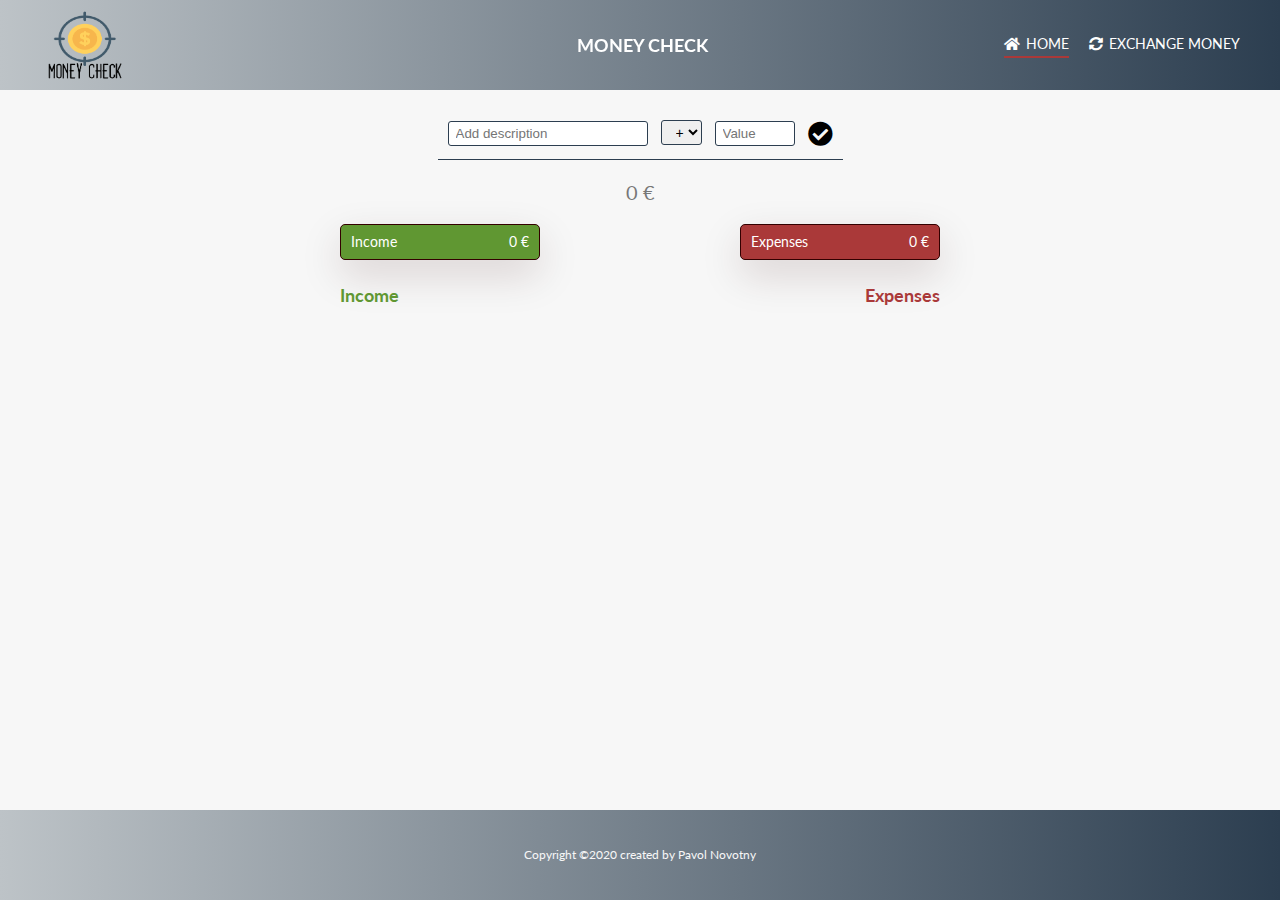
<file: index.html>
<!DOCTYPE html>
<html lang="en">
  <head>
    <meta charset="UTF-8" />
    <meta name="viewport" content="width=device-width, initial-scale=1.0" />

    <link
      href="https://fonts.googleapis.com/css?family=Lato:100,300,400,700,900"
      rel="stylesheet"
    />
    <link rel="stylesheet" href="./css/icons.css" />
    <!-- <link rel="stylesheet" href="css/icon-font.css" /> -->
    <link rel="stylesheet" href="./sass/main.css" />
    <link rel="shortcut icon" type="image/png" href="img/favicon.png" />
    <link
      rel="stylesheet"
      href="https://cdnjs.cloudflare.com/ajax/libs/font-awesome/5.13.0/css/all.min.css"
    />

    <title>Money Check</title>
  </head>
  <body>
    
    <header class="header">      
      <div class="header__logo" >
        <img src="./img/lo.png" class="header__logo--pic" alt="">
      </div>
      <div class="header__title">
        <h2 class="heading-primary">Money Check</h2>
      </div>     
        <nav class="header__nav" >
          <ul class="header__nav--list">
            <li class="header__nav--item active "><a class="header__nav--link" href="./index.html"><i class="fas fa-home header__nav--icon"></i>Home</a></li>
            <li class="header__nav--item "><a class="header__nav--link" href="./exchangeMoney.html"><i class="fas fa-sync-alt header__nav--icon"></i>Exchange money</a></li>           
          </ul>
        </nav>
      
      
    </header>

    <main>
      <div class="story">
        <!-- upper buttons -->
          <div class="upper">
            <div class="ctrl">
              <div class="ctrl__wrapper">
                <input type="text" class="ctrl__item" placeholder="Add description">
                <select class="ctrl__type">
                  <option value="inc" selected>+</option>
                  <option value="exp">-</option>
              </select>
                <input type="number" class="ctrl__value" placeholder="Value">
                <button class="ctrl__btn"><i class="fas fa-check-circle"></i></button>

              </div>
            </div>
          </div> 
          <!-- middle total and total exp and total inc -->
          <div class="middle">
            <div class="calc">
              <div class="calc__value"> 0 €</div>
            </div>  
          <div class="middle__bottom">
            <div class="calc__income">
              <div class="calc__income--text">Income</div>
              <div class="calc__income--value">0 €</div>            
            </div> 
            
            <div class="calc__expenses">
              <div class="calc__expenses--text">Expenses</div>
              <div class="calc__expenses--value">0 €</div>            
            </div> 
         </div>           
         </div>
         <!-- bottom - items -->
         <div class="bottom">
          <!-- income -->
          <div class="income">
            <h2 class="income__heading">Income</h2>

            <div class="income__list">

              <!-- <div class="item" id="income-0">
                <div class="item__description">Salary</div>                
                <div class="item__value">+ 2,100.00</div>
                <button class="item__delete">
                  <i class="fas fa-trash-alt"></i>
                </button>
                  
                </div>  
                
                
                <div class="item" id="income-0">
                  <div class="item__description">Salary</div>                
                  <div class="item__value">+ 2,100.00</div>
                  <button class="item__delete">
                    <i class="fas fa-trash-alt"></i>
                  </button>                
                </div> -->
              </div>

              

            </div>
          
          <!-- espense -->
          <div class="expense">
            <h2 class="expense__heading">Expenses</h2>

            <div class="expense__list">

              <!-- <div class="item" id="expense-0">
                <div class="item__description">Salary</div>                
                <div class="item__value">- 2,100.00</div>
                <button class="item__delete">
                  <i class="fas fa-trash-alt"></i>
                </button>                
              </div>

              <div class="item" id="expense-0">
                <div class="item__description">Salary</div>                
                <div class="item__value">- 2,100.00</div>
                <button class="item__delete">
                  <i class="fas fa-trash-alt"></i>
                </button>               
              </div> -->


            </div>
          </div>
         </div>
          
          






        </div>
        </div>
    </main>
     
    <footer class="footer" > 
                  
       <p class="footer__text">Copyright ©2020 created by Pavol Novotny</p>
                         
    </footer>
  

    <script src="./script.js"></script>
  </body>
</html>
</file>
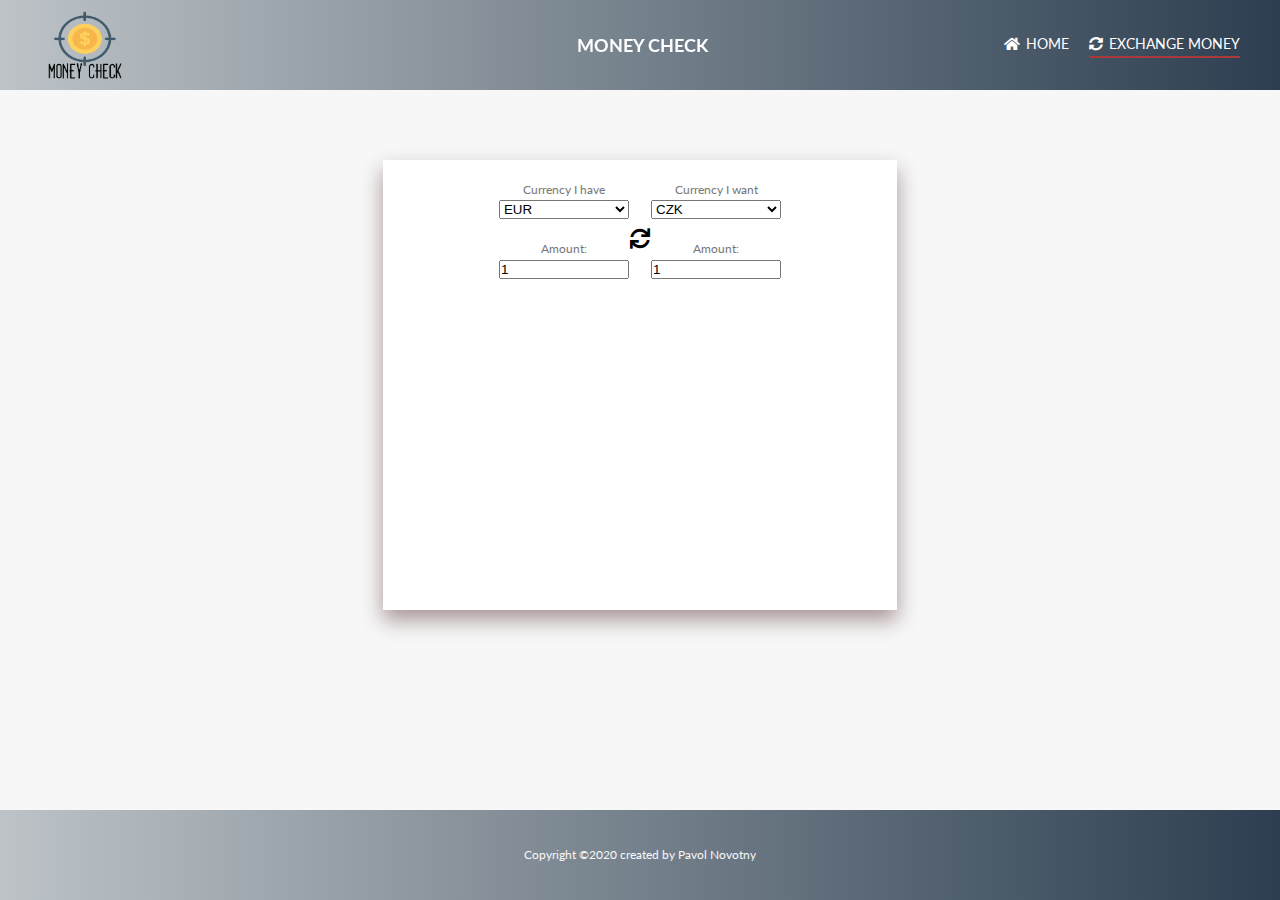
<file: exchangeMoney.html>
<!DOCTYPE html>
<html lang="en">
  <head>
    <meta charset="UTF-8" />
    <meta name="viewport" content="width=device-width, initial-scale=1.0" />

    <link
      href="https://fonts.googleapis.com/css?family=Lato:100,300,400,700,900"
      rel="stylesheet"
    />
    <link rel="stylesheet" href="./css/icons.css" />
    <!-- <link rel="stylesheet" href="css/icon-font.css" /> -->
    <link rel="stylesheet" href="./sass/main.css" />
    <link rel="shortcut icon" type="image/png" href="img/favicon.png" />
    <link
      rel="stylesheet"
      href="https://cdnjs.cloudflare.com/ajax/libs/font-awesome/5.13.0/css/all.min.css"
    />

    <title>Exchange calculator</title>
  </head>
  <body>
    
    <header class="header">      
      <div class="header__logo" >
        <img src="./img/lo.png" class="header__logo--pic" alt="">
      </div>
      <div class="header__title">
        <h2 class="heading-primary">Money Check</h2>
      </div>     
        <nav class="header__nav" >
          <ul class="header__nav--list">
            <li class="header__nav--item"><a class="header__nav--link" href="./index.html"><i class="fas fa-home header__nav--icon"></i>Home</a></li>
            <li class="header__nav--item active"><a class="header__nav--link" href="./exchangeMoney.html"><i class="fas fa-sync-alt header__nav--icon"></i>Exchange money</a></li>           
          </ul>
        </nav>
            
    </header>

    <main>
     <div class="story">
       <div class="exchanger">
        <!-- <div class="pic">
          <img class="pik" src="./img/abundance-bank-bank-notes-bills-259132.jpg" alt="">
        </div> -->
        <div class="container">
          <div class="container__left">
            <label class="container__left--label" for="option-one">Currency I have</label>
            <select  class="container__left--input" id="option-one">
              <option value="AED">AED</option>
              <option value="ARS">ARS</option>
              <option value="AUD">AUD</option>
              <option value="BGN">BGN</option>
              <option value="BRL">BRL</option>
              <option value="BSD">BSD</option>
              <option value="CAD">CAD</option>
              <option value="CHF">CHF</option>
              <option value="CLP">CLP</option>
              <option value="CNY">CNY</option>
              <option value="COP">COP</option>
              <option value="CZK">CZK</option>
              <option value="DKK">DKK</option>
              <option value="DOP">DOP</option>
              <option value="EGP">EGP</option>
              <option value="EUR" selected>EUR</option>
              <option value="FJD">FJD</option>
              <option value="GBP">GBP</option>
              <option value="GTQ">GTQ</option>
              <option value="HKD">HKD</option>
              <option value="HRK">HRK</option>
              <option value="HUF">HUF</option>
              <option value="IDR">IDR</option>
              <option value="ILS">ILS</option>
              <option value="INR">INR</option>
              <option value="ISK">ISK</option>
              <option value="JPY">JPY</option>
              <option value="KRW">KRW</option>
              <option value="KZT">KZT</option>
              <option value="MXN">MXN</option>
              <option value="MYR">MYR</option>
              <option value="NOK">NOK</option>
              <option value="NZD">NZD</option>
              <option value="PAB">PAB</option>
              <option value="PEN">PEN</option>
              <option value="PHP">PHP</option>
              <option value="PKR">PKR</option>
              <option value="PLN">PLN</option>
              <option value="PYG">PYG</option>
              <option value="RON">RON</option>
              <option value="RUB">RUB</option>
              <option value="SAR">SAR</option>
              <option value="SEK">SEK</option>
              <option value="SGD">SGD</option>
              <option value="THB">THB</option>
              <option value="TRY">TRY</option>
              <option value="TWD">TWD</option>
              <option value="UAH">UAH</option>
              <option value="USD" >USD</option>
              <option value="UYU">UYU</option>
              <option value="VND">VND</option>
              <option value="ZAR">ZAR</option>
            </select>
            <label class="container__left--label" for="value-one">Amount:</label>
            <input class="container__left--input" type="number" id="value-one" value="1" />
          </div>
          <div class="container__middle">
            <button class="btn" id="button"><i class="fas fa-sync"></i>
              
            </button>
          </div>
          <div class="container__right">
            <label class="container__right--label" for="option-two">Currency I want</label>
            <select class="container__left--input"  id="option-two">
              <option value="AED">AED</option>
              <option value="ARS">ARS</option>
              <option value="AUD">AUD</option>
              <option value="BGN">BGN</option>
              <option value="BRL">BRL</option>
              <option value="BSD">BSD</option>
              <option value="CAD">CAD</option>
              <option value="CHF">CHF</option>
              <option value="CLP">CLP</option>
              <option value="CNY">CNY</option>
              <option value="COP">COP</option>
              <option value="CZK" selected>CZK</option>
              <option value="DKK">DKK</option>
              <option value="DOP">DOP</option>
              <option value="EGP">EGP</option>
              <option value="EUR" >EUR</option>
              <option value="FJD">FJD</option>
              <option value="GBP">GBP</option>
              <option value="GTQ">GTQ</option>
              <option value="HKD">HKD</option>
              <option value="HRK">HRK</option>
              <option value="HUF">HUF</option>
              <option value="IDR">IDR</option>
              <option value="ILS">ILS</option>
              <option value="INR">INR</option>
              <option value="ISK">ISK</option>
              <option value="JPY">JPY</option>
              <option value="KRW">KRW</option>
              <option value="KZT">KZT</option>
              <option value="MXN">MXN</option>
              <option value="MYR">MYR</option>
              <option value="NOK">NOK</option>
              <option value="NZD">NZD</option>
              <option value="PAB">PAB</option>
              <option value="PEN">PEN</option>
              <option value="PHP">PHP</option>
              <option value="PKR">PKR</option>
              <option value="PLN">PLN</option>
              <option value="PYG">PYG</option>
              <option value="RON">RON</option>
              <option value="RUB">RUB</option>
              <option value="SAR">SAR</option>
              <option value="SEK">SEK</option>
              <option value="SGD">SGD</option>
              <option value="THB">THB</option>
              <option value="TRY">TRY</option>
              <option value="TWD">TWD</option>
              <option value="UAH">UAH</option>
              <option value="USD" >USD</option>
              <option value="UYU">UYU</option>
              <option value="VND">VND</option>
              <option value="ZAR">ZAR</option>
            </select>
            <label class="container__left--label" for="value-two">Amount:</label>
            <input class="container__right--input"  type="number" id="value-two" value="1" />
            
          </div>
          
        </div>    
        <div class="rate" id="rate"></div>
        <div class="date" id="date"></div>
      </div>
  
        

    </div>
        
    </main>
     
    <footer class="footer" > 
                  
      <p class="footer__text">Copyright ©2020 created by Pavol Novotny</p>
                        
   </footer>

    <script src="./exchange.js"></script>
  

    
  </body>
</html>
</file>
<file: css/icons.css>
@charset "UTF-8";

@font-face {
  font-family: "linea-basic-elaboration-10";
  src: url("fonts/linea-basic-elaboration-10.eot");
  src: url("fonts/linea-basic-elaboration-10.eot?#iefix")
      format("embedded-opentype"),
    url("fonts/linea-basic-elaboration-10.woff") format("woff"),
    url("fonts/linea-basic-elaboration-10.ttf") format("truetype"),
    url("fonts/linea-basic-elaboration-10.svg#linea-basic-elaboration-10")
      format("svg");
  font-weight: normal;
  font-style: normal;
}

[data-icon]:before {
  font-family: "linea-basic-elaboration-10" !important;
  content: attr(data-icon);
  font-style: normal !important;
  font-weight: normal !important;
  font-variant: normal !important;
  text-transform: none !important;

  line-height: 1;
  -webkit-font-smoothing: antialiased;
  -moz-osx-font-smoothing: grayscale;
}

[class^="icon-"]:before,
[class*=" icon-"]:before {
  font-family: "linea-basic-elaboration-10" !important;
  font-style: normal !important;
  font-weight: normal !important;
  font-variant: normal !important;
  text-transform: none !important;

  line-height: 1;
  -webkit-font-smoothing: antialiased;
  -moz-osx-font-smoothing: grayscale;
}

.icon-basic-elaboration-bookmark-checck:before {
  content: "a";
}
.icon-basic-elaboration-bookmark-minus:before {
  content: "b";
}
.icon-basic-elaboration-bookmark-plus:before {
  content: "c";
}
.icon-basic-elaboration-bookmark-remove:before {
  content: "d";
}
.icon-basic-elaboration-briefcase-check:before {
  content: "e";
}
.icon-basic-elaboration-briefcase-download:before {
  content: "f";
}
.icon-basic-elaboration-briefcase-flagged:before {
  content: "g";
}
.icon-basic-elaboration-briefcase-minus:before {
  content: "h";
}
.icon-basic-elaboration-briefcase-plus:before {
  content: "i";
}
.icon-basic-elaboration-briefcase-refresh:before {
  content: "j";
}
.icon-basic-elaboration-briefcase-remove:before {
  content: "k";
}
.icon-basic-elaboration-briefcase-search:before {
  content: "l";
}
.icon-basic-elaboration-briefcase-star:before {
  content: "m";
}
.icon-basic-elaboration-briefcase-upload:before {
  content: "n";
}
.icon-basic-elaboration-browser-check:before {
  content: "o";
}
.icon-basic-elaboration-browser-download:before {
  content: "p";
}
.icon-basic-elaboration-browser-minus:before {
  content: "q";
}
.icon-basic-elaboration-browser-plus:before {
  content: "r";
}
.icon-basic-elaboration-browser-refresh:before {
  content: "s";
}
.icon-basic-elaboration-browser-remove:before {
  content: "t";
}
.icon-basic-elaboration-browser-search:before {
  content: "u";
}
.icon-basic-elaboration-browser-star:before {
  content: "v";
}
.icon-basic-elaboration-browser-upload:before {
  content: "w";
}
.icon-basic-elaboration-calendar-check:before {
  content: "x";
}
.icon-basic-elaboration-calendar-cloud:before {
  content: "y";
}
.icon-basic-elaboration-calendar-download:before {
  content: "z";
}
.icon-basic-elaboration-calendar-empty:before {
  content: "A";
}
.icon-basic-elaboration-calendar-flagged:before {
  content: "B";
}
.icon-basic-elaboration-calendar-heart:before {
  content: "C";
}
.icon-basic-elaboration-calendar-minus:before {
  content: "D";
}
.icon-basic-elaboration-calendar-next:before {
  content: "E";
}
.icon-basic-elaboration-calendar-noaccess:before {
  content: "F";
}
.icon-basic-elaboration-calendar-pencil:before {
  content: "G";
}
.icon-basic-elaboration-calendar-plus:before {
  content: "H";
}
.icon-basic-elaboration-calendar-previous:before {
  content: "I";
}
.icon-basic-elaboration-calendar-refresh:before {
  content: "J";
}
.icon-basic-elaboration-calendar-remove:before {
  content: "K";
}
.icon-basic-elaboration-calendar-search:before {
  content: "L";
}
.icon-basic-elaboration-calendar-star:before {
  content: "M";
}
.icon-basic-elaboration-calendar-upload:before {
  content: "N";
}
.icon-basic-elaboration-cloud-check:before {
  content: "O";
}
.icon-basic-elaboration-cloud-download:before {
  content: "P";
}
.icon-basic-elaboration-cloud-minus:before {
  content: "Q";
}
.icon-basic-elaboration-cloud-noaccess:before {
  content: "R";
}
.icon-basic-elaboration-cloud-plus:before {
  content: "S";
}
.icon-basic-elaboration-cloud-refresh:before {
  content: "T";
}
.icon-basic-elaboration-cloud-remove:before {
  content: "U";
}
.icon-basic-elaboration-cloud-search:before {
  content: "V";
}
.icon-basic-elaboration-cloud-upload:before {
  content: "W";
}
.icon-basic-elaboration-document-check:before {
  content: "X";
}
.icon-basic-elaboration-document-cloud:before {
  content: "Y";
}
.icon-basic-elaboration-document-download:before {
  content: "Z";
}
.icon-basic-elaboration-document-flagged:before {
  content: "0";
}
.icon-basic-elaboration-document-graph:before {
  content: "1";
}
.icon-basic-elaboration-document-heart:before {
  content: "2";
}
.icon-basic-elaboration-document-minus:before {
  content: "3";
}
.icon-basic-elaboration-document-next:before {
  content: "4";
}
.icon-basic-elaboration-document-noaccess:before {
  content: "5";
}
.icon-basic-elaboration-document-note:before {
  content: "6";
}
.icon-basic-elaboration-document-pencil:before {
  content: "7";
}
.icon-basic-elaboration-document-picture:before {
  content: "8";
}
.icon-basic-elaboration-document-plus:before {
  content: "9";
}
.icon-basic-elaboration-document-previous:before {
  content: "!";
}
.icon-basic-elaboration-document-refresh:before {
  content: '"';
}
.icon-basic-elaboration-document-remove:before {
  content: "#";
}
.icon-basic-elaboration-document-search:before {
  content: "$";
}
.icon-basic-elaboration-document-star:before {
  content: "%";
}
.icon-basic-elaboration-document-upload:before {
  content: "&";
}
.icon-basic-elaboration-folder-check:before {
  content: "'";
}
.icon-basic-elaboration-folder-cloud:before {
  content: "(";
}
.icon-basic-elaboration-folder-document:before {
  content: ")";
}
.icon-basic-elaboration-folder-download:before {
  content: "*";
}
.icon-basic-elaboration-folder-flagged:before {
  content: "+";
}
.icon-basic-elaboration-folder-graph:before {
  content: ",";
}
.icon-basic-elaboration-folder-heart:before {
  content: "-";
}
.icon-basic-elaboration-folder-minus:before {
  content: ".";
}
.icon-basic-elaboration-folder-next:before {
  content: "/";
}
.icon-basic-elaboration-folder-noaccess:before {
  content: ":";
}
.icon-basic-elaboration-folder-note:before {
  content: ";";
}
.icon-basic-elaboration-folder-pencil:before {
  content: "<";
}
.icon-basic-elaboration-folder-picture:before {
  content: "=";
}
.icon-basic-elaboration-folder-plus:before {
  content: ">";
}
.icon-basic-elaboration-folder-previous:before {
  content: "?";
}
.icon-basic-elaboration-folder-refresh:before {
  content: "@";
}
.icon-basic-elaboration-folder-remove:before {
  content: "[";
}
.icon-basic-elaboration-folder-search:before {
  content: "]";
}
.icon-basic-elaboration-folder-star:before {
  content: "^";
}
.icon-basic-elaboration-folder-upload:before {
  content: "_";
}
.icon-basic-elaboration-mail-check:before {
  content: "`";
}
.icon-basic-elaboration-mail-cloud:before {
  content: "{";
}
.icon-basic-elaboration-mail-document:before {
  content: "|";
}
.icon-basic-elaboration-mail-download:before {
  content: "}";
}
.icon-basic-elaboration-mail-flagged:before {
  content: "~";
}
.icon-basic-elaboration-mail-heart:before {
  content: "\\";
}
.icon-basic-elaboration-mail-next:before {
  content: "\e000";
}
.icon-basic-elaboration-mail-noaccess:before {
  content: "\e001";
}
.icon-basic-elaboration-mail-note:before {
  content: "\e002";
}
.icon-basic-elaboration-mail-pencil:before {
  content: "\e003";
}
.icon-basic-elaboration-mail-picture:before {
  content: "\e004";
}
.icon-basic-elaboration-mail-previous:before {
  content: "\e005";
}
.icon-basic-elaboration-mail-refresh:before {
  content: "\e006";
}
.icon-basic-elaboration-mail-remove:before {
  content: "\e007";
}
.icon-basic-elaboration-mail-search:before {
  content: "\e008";
}
.icon-basic-elaboration-mail-star:before {
  content: "\e009";
}
.icon-basic-elaboration-mail-upload:before {
  content: "\e00a";
}
.icon-basic-elaboration-message-check:before {
  content: "\e00b";
}
.icon-basic-elaboration-message-dots:before {
  content: "\e00c";
}
.icon-basic-elaboration-message-happy:before {
  content: "\e00d";
}
.icon-basic-elaboration-message-heart:before {
  content: "\e00e";
}
.icon-basic-elaboration-message-minus:before {
  content: "\e00f";
}
.icon-basic-elaboration-message-note:before {
  content: "\e010";
}
.icon-basic-elaboration-message-plus:before {
  content: "\e011";
}
.icon-basic-elaboration-message-refresh:before {
  content: "\e012";
}
.icon-basic-elaboration-message-remove:before {
  content: "\e013";
}
.icon-basic-elaboration-message-sad:before {
  content: "\e014";
}
.icon-basic-elaboration-smartphone-cloud:before {
  content: "\e015";
}
.icon-basic-elaboration-smartphone-heart:before {
  content: "\e016";
}
.icon-basic-elaboration-smartphone-noaccess:before {
  content: "\e017";
}
.icon-basic-elaboration-smartphone-note:before {
  content: "\e018";
}
.icon-basic-elaboration-smartphone-pencil:before {
  content: "\e019";
}
.icon-basic-elaboration-smartphone-picture:before {
  content: "\e01a";
}
.icon-basic-elaboration-smartphone-refresh:before {
  content: "\e01b";
}
.icon-basic-elaboration-smartphone-search:before {
  content: "\e01c";
}
.icon-basic-elaboration-tablet-cloud:before {
  content: "\e01d";
}
.icon-basic-elaboration-tablet-heart:before {
  content: "\e01e";
}
.icon-basic-elaboration-tablet-noaccess:before {
  content: "\e01f";
}
.icon-basic-elaboration-tablet-note:before {
  content: "\e020";
}
.icon-basic-elaboration-tablet-pencil:before {
  content: "\e021";
}
.icon-basic-elaboration-tablet-picture:before {
  content: "\e022";
}
.icon-basic-elaboration-tablet-refresh:before {
  content: "\e023";
}
.icon-basic-elaboration-tablet-search:before {
  content: "\e024";
}
.icon-basic-elaboration-todolist-2:before {
  content: "\e025";
}
.icon-basic-elaboration-todolist-check:before {
  content: "\e026";
}
.icon-basic-elaboration-todolist-cloud:before {
  content: "\e027";
}
.icon-basic-elaboration-todolist-download:before {
  content: "\e028";
}
.icon-basic-elaboration-todolist-flagged:before {
  content: "\e029";
}
.icon-basic-elaboration-todolist-minus:before {
  content: "\e02a";
}
.icon-basic-elaboration-todolist-noaccess:before {
  content: "\e02b";
}
.icon-basic-elaboration-todolist-pencil:before {
  content: "\e02c";
}
.icon-basic-elaboration-todolist-plus:before {
  content: "\e02d";
}
.icon-basic-elaboration-todolist-refresh:before {
  content: "\e02e";
}
.icon-basic-elaboration-todolist-remove:before {
  content: "\e02f";
}
.icon-basic-elaboration-todolist-search:before {
  content: "\e030";
}
.icon-basic-elaboration-todolist-star:before {
  content: "\e031";
}
.icon-basic-elaboration-todolist-upload:before {
  content: "\e032";
}
</file>
<file: sass/main.css>
*,
*::after,
*::before {
  margin: 0;
  padding: 0;
  -webkit-box-sizing: inherit;
          box-sizing: inherit;
}

html {
  font-size: 62.5%;
}

@media only screen and (max-width: 75em) {
  html {
    font-size: 56.25%;
  }
}

@media only screen and (max-width: 56.25em) {
  html {
    font-size: 50%;
  }
}

@media only screen and (min-width: 112.5em) {
  html {
    font-size: 75%;
  }
}

body {
  -webkit-box-sizing: border-box;
          box-sizing: border-box;
}

@media only screen and (max-width: 56.25em) {
  body {
    padding: 0;
  }
}

main {
  background-color: #f7f7f7;
}

::-moz-selection {
  background-color: #34bfea;
  color: #fff;
}

::selection {
  background-color: #34bfea;
  color: #fff;
}

.heading-primary {
  color: #fff;
  text-transform: uppercase;
  -webkit-backface-visibility: hidden;
          backface-visibility: hidden;
}

.heading-primary--main {
  display: block;
  font-size: 6rem;
  font-weight: 400;
  letter-spacing: 3rem;
  -webkit-animation: moveInTop 1s ease-out;
          animation: moveInTop 1s ease-out;
}

@media only screen and (max-width: 37.5em) {
  .heading-primary--main {
    letter-spacing: 0.5rem;
    font-size: 5rem;
  }
}

.heading-primary--sub {
  display: block;
  font-size: 4rem;
  font-weight: 700;
  letter-spacing: 1.5rem;
  -webkit-animation: moveInRight 2s ease-out;
          animation: moveInRight 2s ease-out;
  margin-bottom: 6rem;
}

body {
  font-family: "Lato", sans-serif;
  font-weight: 400;
  font-size: 1.2rem;
  line-height: 1.7;
  color: #777;
}

.heading-secondary {
  font-size: 3.5rem;
  text-transform: uppercase;
  font-weight: 700;
  background-image: -webkit-gradient(linear, left top, right top, from(#bdc3c7), to(#2c3e50));
  background-image: linear-gradient(to right, #bdc3c7, #2c3e50);
  display: inline-block;
  background-clip: text;
  -webkit-background-clip: text;
  letter-spacing: 0.2rem;
  color: transparent;
  -webkit-transition: all 0.2s;
  transition: all 0.2s;
}

@media only screen and (max-width: 56.25em) {
  .heading-secondary {
    font-size: 3rem;
  }
}

@media only screen and (max-width: 56.25em) {
  .heading-secondary {
    font-size: 2.5rem;
  }
}

.heading-secondary:hover {
  -webkit-transform: rotate(5deg) scale(1.3);
          transform: rotate(5deg) scale(1.3);
  -webkit-box-shadow: 0 1rem 2rem rgba(51, 0, 0, 0.4);
          box-shadow: 0 1rem 2rem rgba(51, 0, 0, 0.4);
}

.heading-secondary--w {
  font-size: 3.5rem;
  text-transform: uppercase;
  font-weight: 700;
  background-image: -webkit-gradient(linear, left top, right top, from(#fff), to(#fff));
  background-image: linear-gradient(to right, #fff, #fff);
  display: inline-block;
  background-clip: text;
  -webkit-background-clip: text;
  letter-spacing: 0.2rem;
  color: transparent;
  -webkit-transition: all 0.2s;
  transition: all 0.2s;
}

@media only screen and (max-width: 56.25em) {
  .heading-secondary--w {
    font-size: 3rem;
  }
}

@media only screen and (max-width: 56.25em) {
  .heading-secondary--w {
    font-size: 2.5rem;
  }
}

.heading-secondary--w:hover {
  -webkit-transform: rotate(5deg) scale(1.3);
          transform: rotate(5deg) scale(1.3);
  -webkit-box-shadow: 0 1rem 2rem rgba(51, 0, 0, 0.4);
          box-shadow: 0 1rem 2rem rgba(51, 0, 0, 0.4);
}

.heading-tertiary {
  font-size: 1.2rem;
  font-weight: 700;
  text-transform: uppercase;
}

.paragraph {
  font-size: 1.2rem;
}

.paragraph:not(:last-child) {
  margin-bottom: 3rem;
}

.skills {
  font-size: 2rem;
}

.heading-popup {
  font-weight: 700;
  text-transform: uppercase;
  color: #34bfea;
  font-size: 2rem;
}

.upper {
  border-bottom: 1px solid #2c3e50;
}

.ctrl__wrapper {
  padding: 1rem;
  text-align: center;
  margin: 0 auto;
}

.ctrl__item, .ctrl__value {
  margin-right: 1rem;
  border-radius: .3rem;
  padding: .5rem .7rem;
  border: 1px solid #2c3e50;
  height: 2.5rem;
}

.ctrl__item {
  width: 20rem;
}

.ctrl__value {
  width: 8rem;
}

.ctrl__type {
  height: 2.5rem;
  border-radius: .3rem;
  border: 1px solid #2c3e50;
  margin-right: 1rem;
  padding-left: 1rem;
  font-size: 1.4rem;
}

.ctrl__btn {
  font-size: 2.5rem;
  vertical-align: middle;
  border: none;
  cursor: pointer;
  background: none;
}

.ctrl__item:focus, .ctrl__value:focus, .ctrl__type:focus {
  outline: none;
}

.ctrl__btn:focus {
  -webkit-transform: translateY(2px);
          transform: translateY(2px);
  outline: none;
}

.middle {
  width: 70%;
}

@media only screen and (max-width: 75em) {
  .middle {
    width: 100%;
  }
}

.calc__value {
  padding: 1.5rem;
  text-align: center;
  font-size: 2rem;
  display: block;
}

.calc__income {
  background-color: #609732;
}

.calc__expenses {
  background-color: #AA3939;
}

.calc__income, .calc__expenses {
  width: 20rem;
  display: -webkit-box;
  display: -ms-flexbox;
  display: flex;
  border: 1px solid #300;
  padding: .5rem 1rem;
  -webkit-box-pack: justify;
      -ms-flex-pack: justify;
          justify-content: space-between;
  color: #fff;
  border-radius: .5rem;
  font-size: 1.4rem;
  -webkit-box-shadow: 0 1.5rem 4rem rgba(51, 0, 0, 0.15);
          box-shadow: 0 1.5rem 4rem rgba(51, 0, 0, 0.15);
}

.middle__bottom {
  display: -webkit-box;
  display: -ms-flexbox;
  display: flex;
  -webkit-box-align: center;
      -ms-flex-align: center;
          align-items: center;
  -webkit-box-pack: justify;
      -ms-flex-pack: justify;
          justify-content: space-between;
}

.bottom {
  display: -webkit-box;
  display: -ms-flexbox;
  display: flex;
  width: 70%;
  -webkit-box-pack: justify;
      -ms-flex-pack: justify;
          justify-content: space-between;
}

.income__heading, .expense__heading {
  text-align: center;
  margin: 2rem 0;
}

.income__heading {
  color: #609732;
}

.expense__heading {
  color: #AA3939;
}

.item {
  display: -webkit-box;
  display: -ms-flexbox;
  display: flex;
  border-bottom: 1px solid #300;
  border-top: 1px solid #300;
  padding: .5rem 1rem;
  width: 20rem;
  -webkit-box-pack: justify;
      -ms-flex-pack: justify;
          justify-content: space-between;
  color: #300;
  background-color: #bdc3c7;
  margin-bottom: 1px;
}

.item__description {
  -webkit-box-flex: 1;
      -ms-flex: 1;
          flex: 1;
}

.item__delete {
  cursor: pointer;
  margin-left: 1rem;
  border: none;
  background: none;
  font-size: 1.4rem;
}

.item__delete:focus {
  outline: none;
  -webkit-transform: translateY(2px);
          transform: translateY(2px);
}

.income__list, .expense__list {
  margin-bottom: 2px;
}

.error {
  color: #AA3939;
  text-align: center;
}

.active {
  border-bottom: 2px solid #AA3939;
}

.container {
  display: -webkit-box;
  display: -ms-flexbox;
  display: flex;
  width: 60%;
  -webkit-box-pack: space-evenly;
      -ms-flex-pack: space-evenly;
          justify-content: space-evenly;
}

.container__left, .container__right {
  display: -webkit-box;
  display: -ms-flexbox;
  display: flex;
  -webkit-box-orient: vertical;
  -webkit-box-direction: normal;
      -ms-flex-direction: column;
          flex-direction: column;
}

.container__middle {
  -ms-flex-item-align: center;
      -ms-grid-row-align: center;
      align-self: center;
}

.container__left--label, .container__right--label {
  text-align: center;
}

.container__left--input, .container__right--input {
  width: 13rem;
  margin-bottom: 2rem;
}

.rate {
  display: -webkit-box;
  display: -ms-flexbox;
  display: flex;
  margin-bottom: 1rem;
  -webkit-box-orient: vertical;
  -webkit-box-direction: normal;
      -ms-flex-direction: column;
          flex-direction: column;
}

.pik {
  width: 20rem;
  height: 20rem;
  border-radius: 100%;
}

.exchanger {
  display: -webkit-box;
  display: -ms-flexbox;
  display: flex;
  -webkit-box-orient: vertical;
  -webkit-box-direction: normal;
      -ms-flex-direction: column;
          flex-direction: column;
  margin: 5rem auto;
  background-color: #fff;
  -webkit-box-shadow: 0 1rem 2rem rgba(51, 0, 0, 0.4);
          box-shadow: 0 1rem 2rem rgba(51, 0, 0, 0.4);
  width: 60%;
  -webkit-box-align: center;
      -ms-flex-align: center;
          align-items: center;
  padding: 2rem;
  height: 50vh;
}

@media only screen and (max-width: 37.5em) {
  .exchanger {
    width: 100%;
  }
}

.btn {
  font-size: 2rem;
  vertical-align: middle;
  border: none;
  cursor: pointer;
  background: none;
}

.btn:focus {
  -webkit-transform: translateY(2px);
          transform: translateY(2px);
  outline: none;
}

.story {
  width: 70%;
  height: 80vh;
  margin: 0 auto;
  padding: 2rem;
  font-size: 1.2rem;
  display: -webkit-box;
  display: -ms-flexbox;
  display: flex;
  -webkit-box-orient: vertical;
  -webkit-box-direction: normal;
      -ms-flex-direction: column;
          flex-direction: column;
  -webkit-box-align: center;
      -ms-flex-align: center;
          align-items: center;
  overflow: auto;
}

@media only screen and (max-width: 56.25em) {
  .story {
    width: 80%;
  }
}

@media only screen and (max-width: 37.5em) {
  .story {
    width: 100%;
  }
}

.header {
  height: 10vh;
  background-image: -webkit-gradient(linear, left top, right top, from(#bdc3c7), to(#2c3e50));
  background-image: linear-gradient(to right, #bdc3c7, #2c3e50);
  display: -webkit-box;
  display: -ms-flexbox;
  display: flex;
  -webkit-box-pack: justify;
      -ms-flex-pack: justify;
          justify-content: space-between;
  -webkit-box-align: center;
      -ms-flex-align: center;
          align-items: center;
  padding: 0 4rem;
}

.header__title {
  margin-left: 15rem;
  -webkit-transition: all 0.3s;
  transition: all 0.3s;
}

.header__title:hover {
  -webkit-transform: scale(1.2);
          transform: scale(1.2);
}

@media only screen and (max-width: 56.25em) {
  .header__title {
    margin-left: 10rem;
  }
}

@media only screen and (max-width: 37.5em) {
  .header__title {
    display: none;
  }
}

.header__nav {
  font-size: 1.4rem;
}

.header__nav--list {
  list-style: none;
  display: -webkit-box;
  display: -ms-flexbox;
  display: flex;
}

.header__nav--item:first-child {
  margin-right: 2rem;
}

.header__nav--link, .header__nav :focus, .header__nav :visited {
  text-decoration: none;
  color: #fff;
  text-transform: uppercase;
  -webkit-transition: all 0.3s;
  transition: all 0.3s;
}

.header__nav--link:hover {
  color: #bdc3c7;
}

.header__nav--icon {
  margin-right: .6rem;
}

.header__logo {
  width: 9rem;
  height: 7rem;
}

.header__logo--pic {
  width: 100%;
  height: 100%;
  border-radius: 1rem;
}

.footer {
  height: 10vh;
  color: #f7f7f7;
  background-image: -webkit-gradient(linear, left top, right top, from(#bdc3c7), to(#2c3e50));
  background-image: linear-gradient(to right, #bdc3c7, #2c3e50);
  display: -webkit-box;
  display: -ms-flexbox;
  display: flex;
  -webkit-box-pack: center;
      -ms-flex-pack: center;
          justify-content: center;
  -webkit-box-align: center;
      -ms-flex-align: center;
          align-items: center;
}
/*# sourceMappingURL=main.css.map */
</file>
